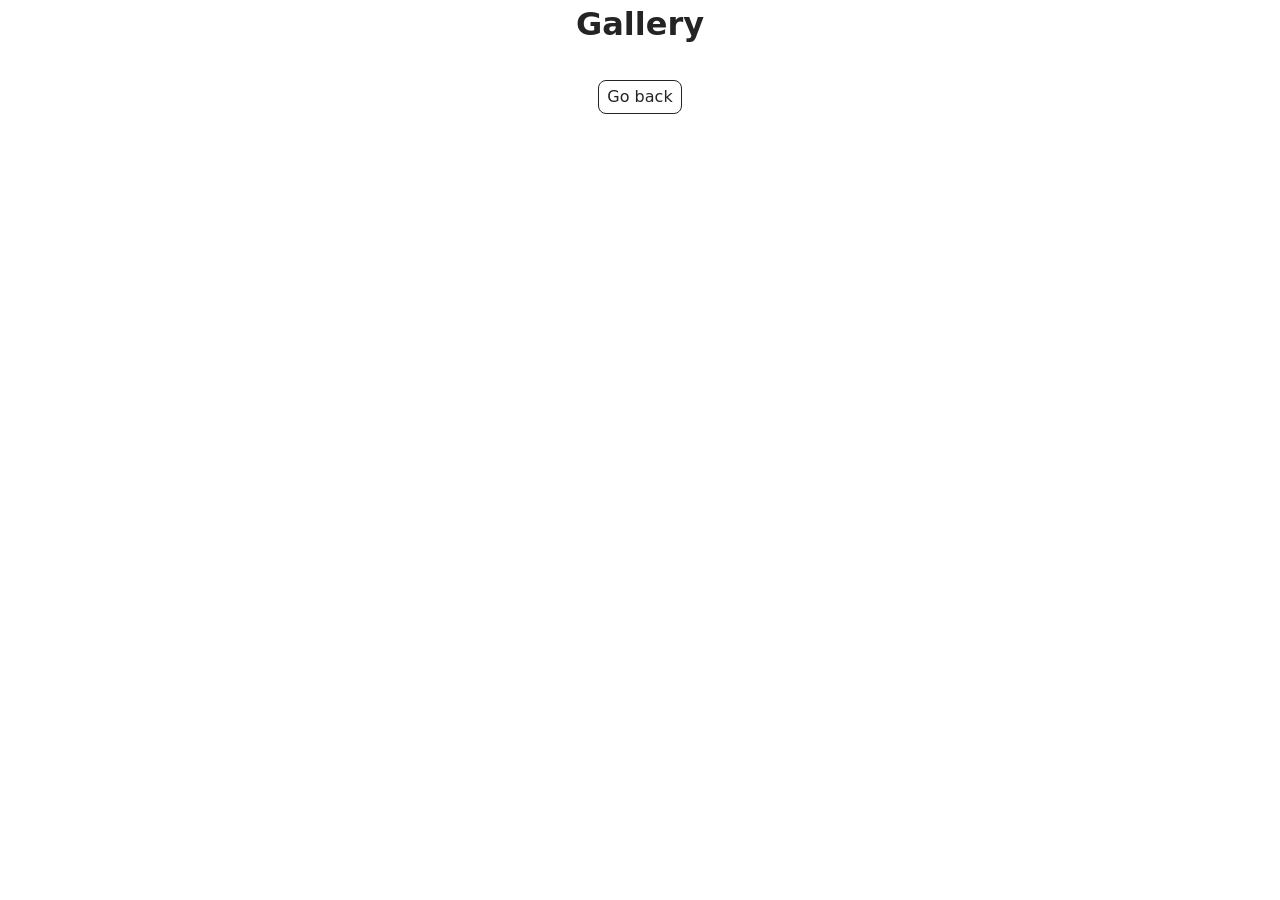
<file: src/1-gallery.html>
<!DOCTYPE html>
<html lang="en">
  <head>
    <meta charset="UTF-8" />
    <meta http-equiv="X-UA-Compatible" content="IE=edge" />
    <meta name="viewport" content="width=device-width, initial-scale=1.0" />
    <title>Gallery</title>
    <link rel="stylesheet" href="./css/styles.css" />
  </head>
  <body>
    <main>
      <div class="container">
        <h1 class="main-title">Gallery</h1>
        <a class="back-link" href="./index.html">Go back</a>
      </div>
      <ul class="gallery"></ul>
    </main>

    <script type="module" src="./js/1-gallery.js"></script>
  </body>
</html>
</file>
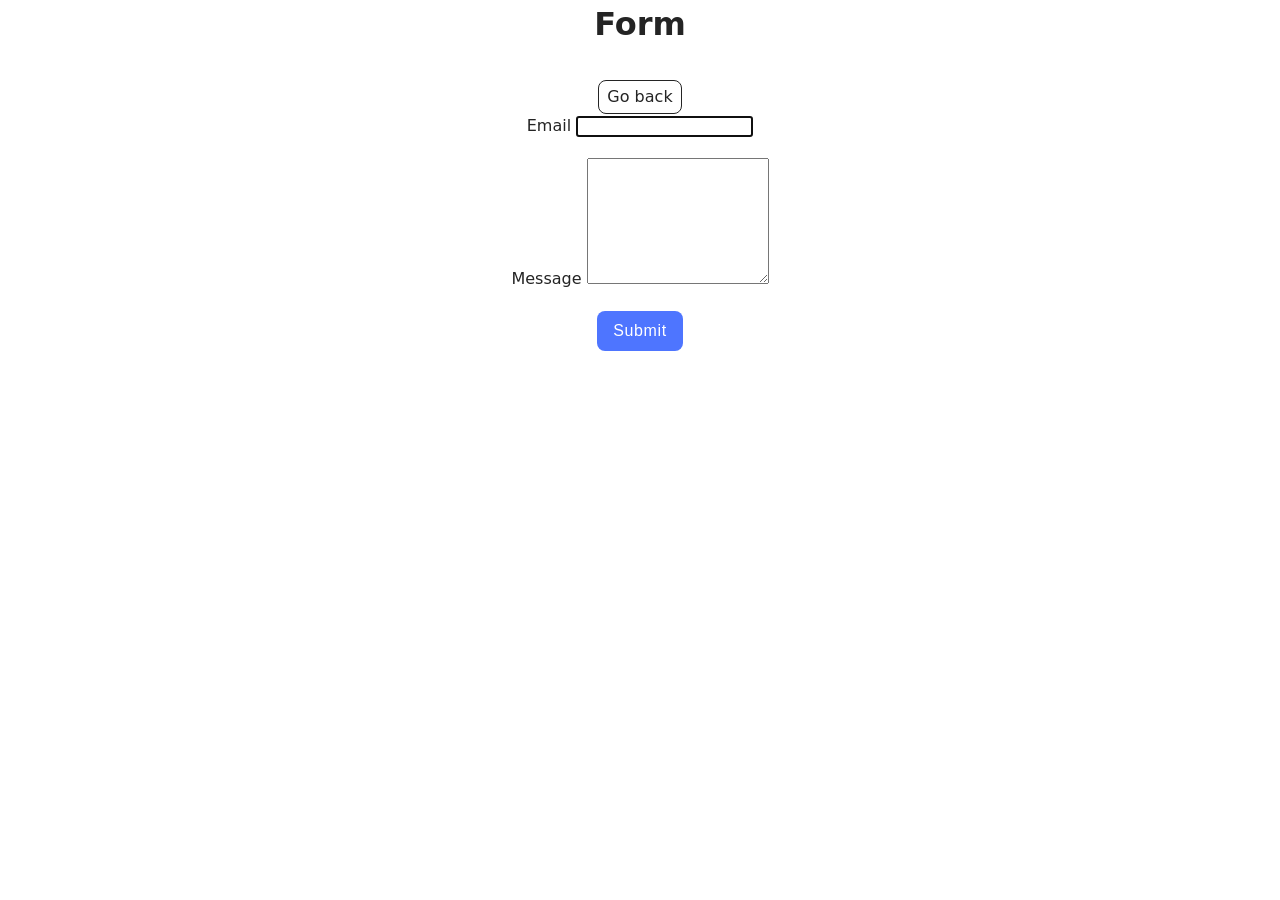
<file: src/2-form.html>
<!DOCTYPE html>
<html lang="en">
  <head>
    <meta charset="UTF-8" />
    <meta http-equiv="X-UA-Compatible" content="IE=edge" />
    <meta name="viewport" content="width=device-width, initial-scale=1.0" />
    <title>Form</title>
    <link rel="stylesheet" href="./css/styles.css" />
  </head>
  <body>
    <main>
      <div class="container">
        <h1 class="main-title">Form</h1>
        <a class="back-link" href="./index.html">Go back</a>
      </div>
      <div class="main-form">
        <form class="feedback-form" autocomplete="off">
          <label>
            Email
            <input type="email" name="email" autofocus />
          </label>
          <label>
            Message
            <textarea name="message" rows="8"></textarea>
          </label>
          <button type="submit" class="submit-button">Submit</button>
        </form>
      </div>
    </main>

    <script type="module" src="./js/2-form.js"></script>
  </body>
</html>
</file>
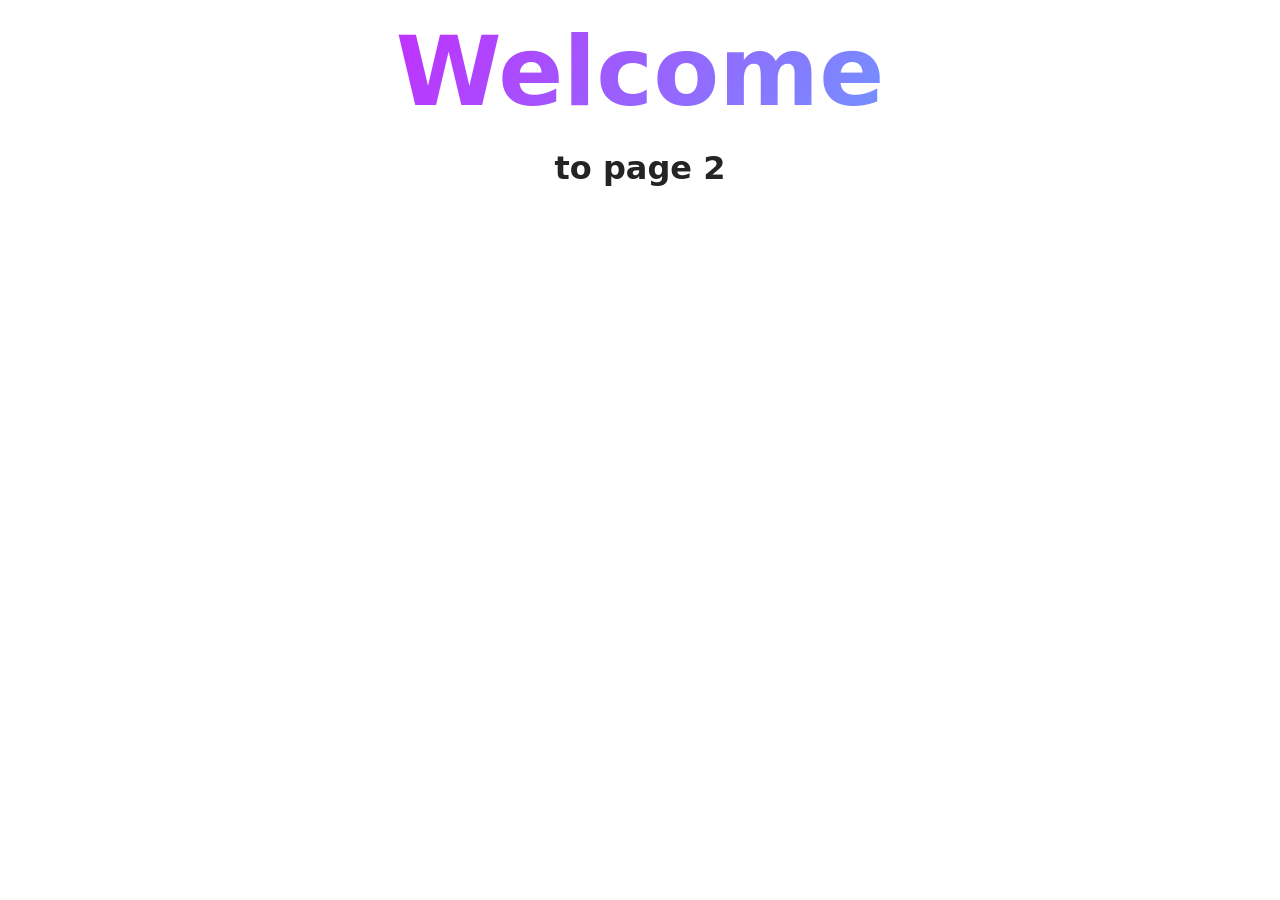
<file: src/page-2.html>
<!DOCTYPE html>
<html lang="en">
  <head>
    <meta charset="UTF-8" />
    <meta http-equiv="X-UA-Compatible" content="IE=edge" />
    <meta name="viewport" content="width=device-width, initial-scale=1.0" />
    <title>Page 2</title>
    <link rel="stylesheet" href="./css/styles.css" />
  </head>
  <body>
    <load
      src="./partials/header.html"
      icon-path="./img/sprite.svg#logo"
      highlight-act="active"
    />

    <main>
      <div class="container">
        <h1 class="main-title">
          <span class="main-title-gradient">Welcome</span> to page 2
        </h1>
        <load src="./partials/back-link.html" />
      </div>
    </main>

    <load src="./partials/footer.html" />
  </body>
</html>
</file>
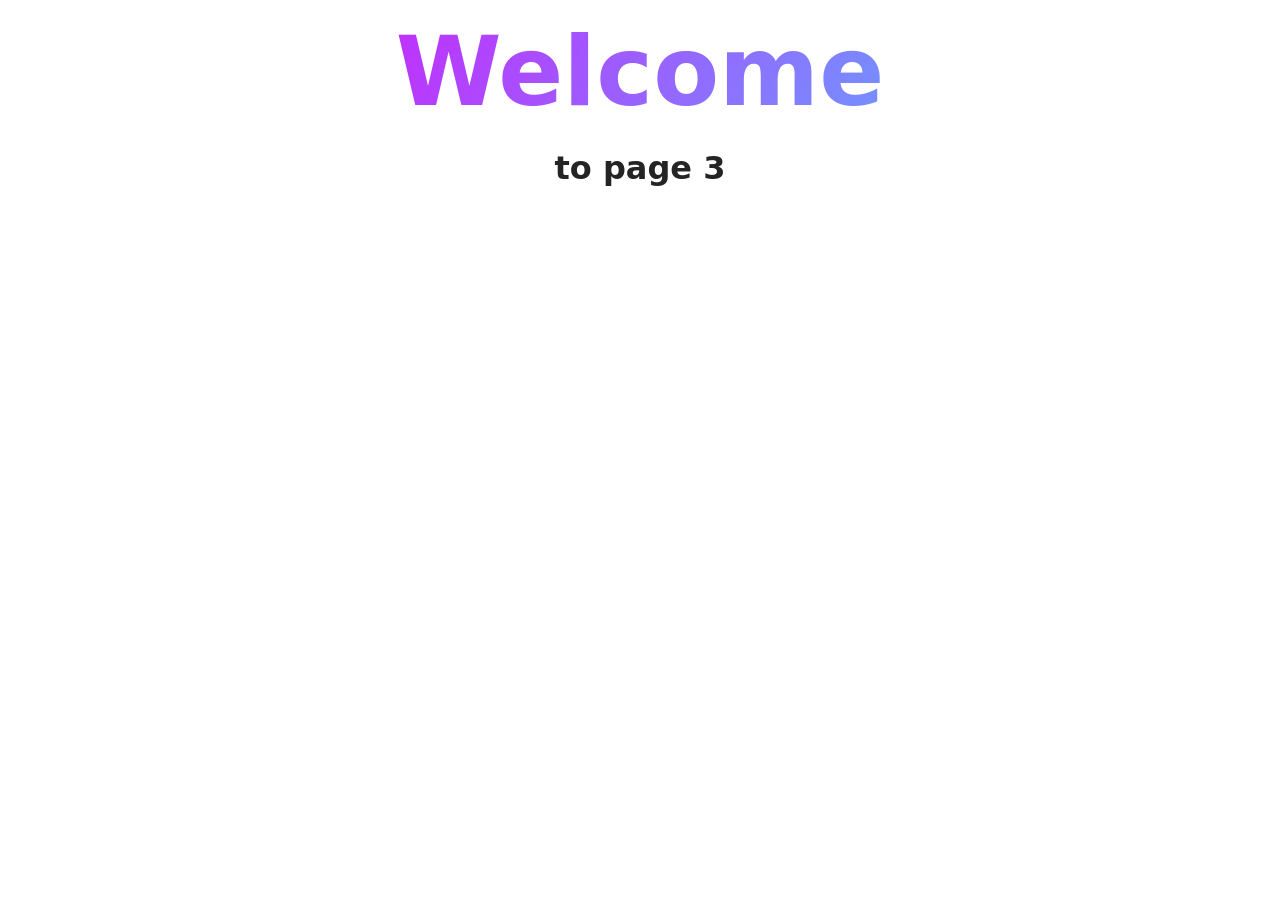
<file: src/page-3.html>
<!DOCTYPE html>
<html lang="en">
  <head>
    <meta charset="UTF-8" />
    <meta http-equiv="X-UA-Compatible" content="IE=edge" />
    <meta name="viewport" content="width=device-width, initial-scale=1.0" />
    <title>Page 3</title>
    <link rel="stylesheet" href="./css/styles.css" />
  </head>
  <body>
    <load
      src="./partials/header.html"
      icon-path="./img/sprite.svg#logo"
      highlight-curr="active"
    />

    <main>
      <div class="container">
        <h1 class="main-title">
          <span class="main-title-gradient">Welcome</span> to page 3
        </h1>
        <load src="./partials/back-link.html" />
      </div>
    </main>

    <load src="./partials/footer.html" />
  </body>
</html>
</file>
<file: src/css/styles.css>
/**
  |============================
  | include css partials with
  | default @import url()
  |============================
*/
/* Common styles */
@import url('./reset.css');
@import url('./base.css');
@import url('./container.css');
@import url('./animations.css');

/* Sections style */
@import url('./header.css');
@import url('./vite-promo.css');
@import url('./badges.css');
@import url('./back-link.css');
@import url('./footer.css');

.gallery {
  display: flex;
  flex-wrap: wrap;
  gap: 24px;
}

.gallery-item {
  flex-basis: calc((100% - 48px) / 3);
}

.feedback-form {
  display: flex;
  flex-direction: column;
  gap: 20px;
  align-items: center;
}

.submit-button {
  border-radius: 8px;

  width: 86px;
  height: 40px;
  background-color: #4e75ff;
  outline: none;
  border: none;
  color: aliceblue;

  font-family: 'Montserrat', sans-serif;
  font-weight: 500;
  font-size: 16px;
  line-height: 1.5;
  letter-spacing: 0.04em;
  color: #fff;
  text-align: center;
}
</file>
